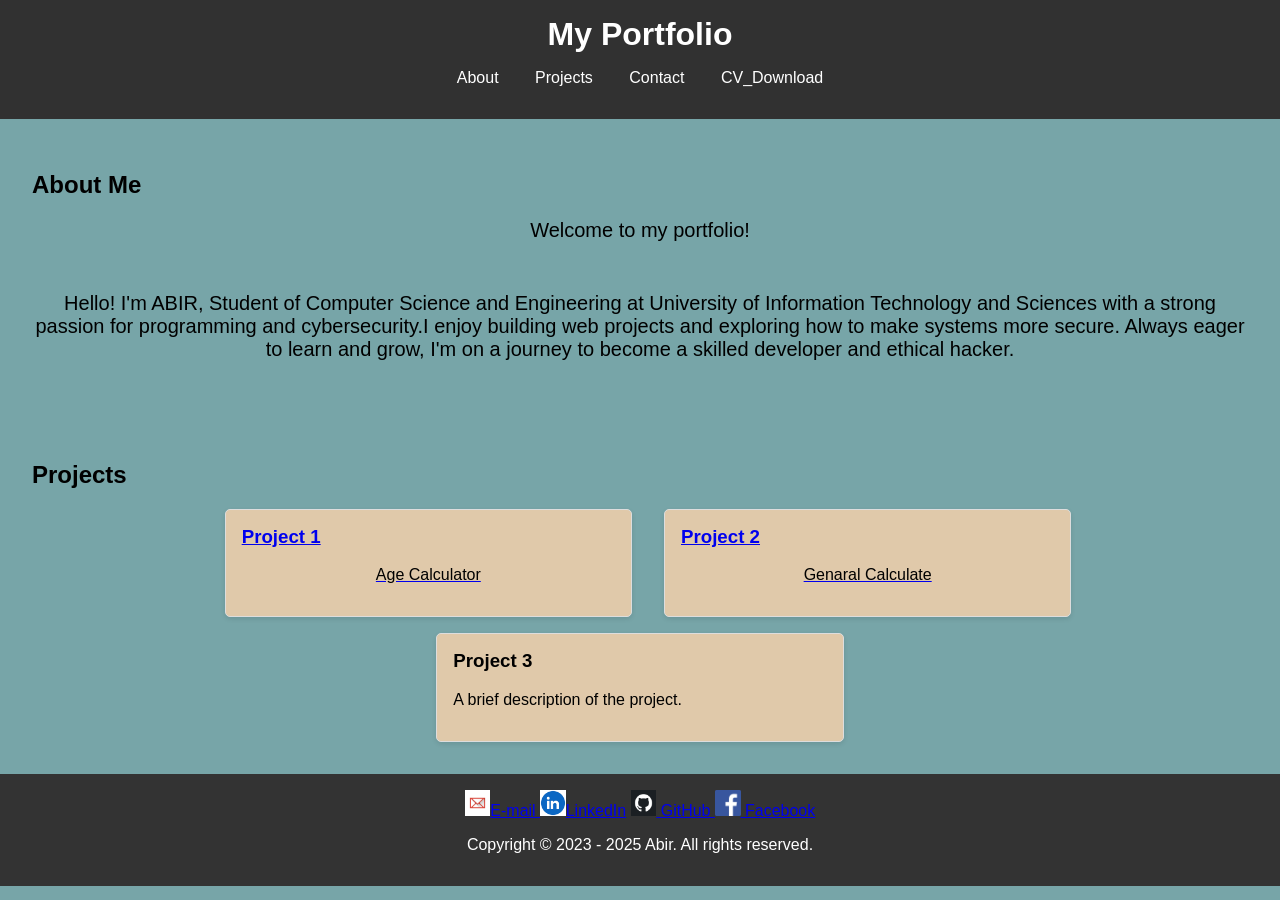
<file: Portfolio/index.html>
<!DOCTYPE html>
<html lang="en">
<head>
    <meta charset="UTF-8">
    <meta name="viewport" content="width=device-width, initial-scale=1.0">
    <link rel="stylesheet" href="portfolio.css">
    <title>Portfolio of Md. Abir Hossain </title>
</head>
<body>
    <header>
        <H1>My Portfolio</H1>
        <nav>
            <a href="#about">About</a>
            <a href="#projects">Projects</a>
            <a href="http://localhost/abir/crud_for_portfolio/user.php">Contact</a>
            <a href="Photo/Md Abir Hossain CV(T)_2.pdf" download="download CV">CV_Download</a>
        </nav>
    </header>
    
    <section id="about">
        <h2>About Me</h2>
        <p class="pText">Welcome to my portfolio!</p><br>
        <p class="pText">Hello!  I'm ABIR, Student of Computer Science and Engineering at University of Information Technology and Sciences 
            with a strong passion for programming and cybersecurity.I enjoy building web projects and exploring how to make systems more secure.
              Always eager to learn and grow, I'm on a journey to become a skilled developer and ethical hacker.</p>
              
    </section>

    <section id="projects">
        <h2>Projects</h2>
        <div class="projects">
            <a href="http://127.0.0.1:5500/AgeCal/AgeCal.html#about">
            <div class="project">
                
                <h3>Project 1</h3>
                <p style="color: black ;text-align: center;">Age Calculator </p>
            </a>
            </div>
            <a href="http://127.0.0.1:5500/Calculator7/GCal.html">
            <div class="project">
                <h3>Project 2</h3>
                <p style="color: black ;text-align: center;"">Genaral Calculate</p></a>
            </div>
            <div class="project">
                <h3>Project 3</h3>
                <p>A brief description of the project.</p>
            </div>
        </div>
    </section>

    <footer>
        <a href="https://mail.google.com/mail/u/0/?tab=rm&ogbl#inbox/FMfcgzQbdrXMCBcSrJnzdxRhKRQPhGjx?compose=DmwnWsmGWpgzpWzmpcpVBwnmrSGlZfnDKKcQmCJjPtMNlBSHWjBGDJfXJQprGzxtrVgfGlhXFLnv">
            <img src="Photo/email logo.jpg" alt="photo" width="2%" height="2%" >E-mail </a>
           
           
        <a href="https://www.linkedin.com/in/abirr0/"><img src="Photo/linkedin logo.jpg" alt="photo"width="2%" height="2%">LinkedIn</a>
         <a href="https://github.com/abirr0"><img src="Photo/github.jpg" alt="Photo" width="2%" height="2%"> GitHub </a>
            <a href="https://www.facebook.com/AbirR0/"> <img src="Photo/facebook logo.jpg" alt="photo"width="2%" height="2%"> Facebook</a>
        <p>Copyright © 2023 - 2025 Abir. All rights reserved.</p>
    </footer>
</body>
</html>
</file>
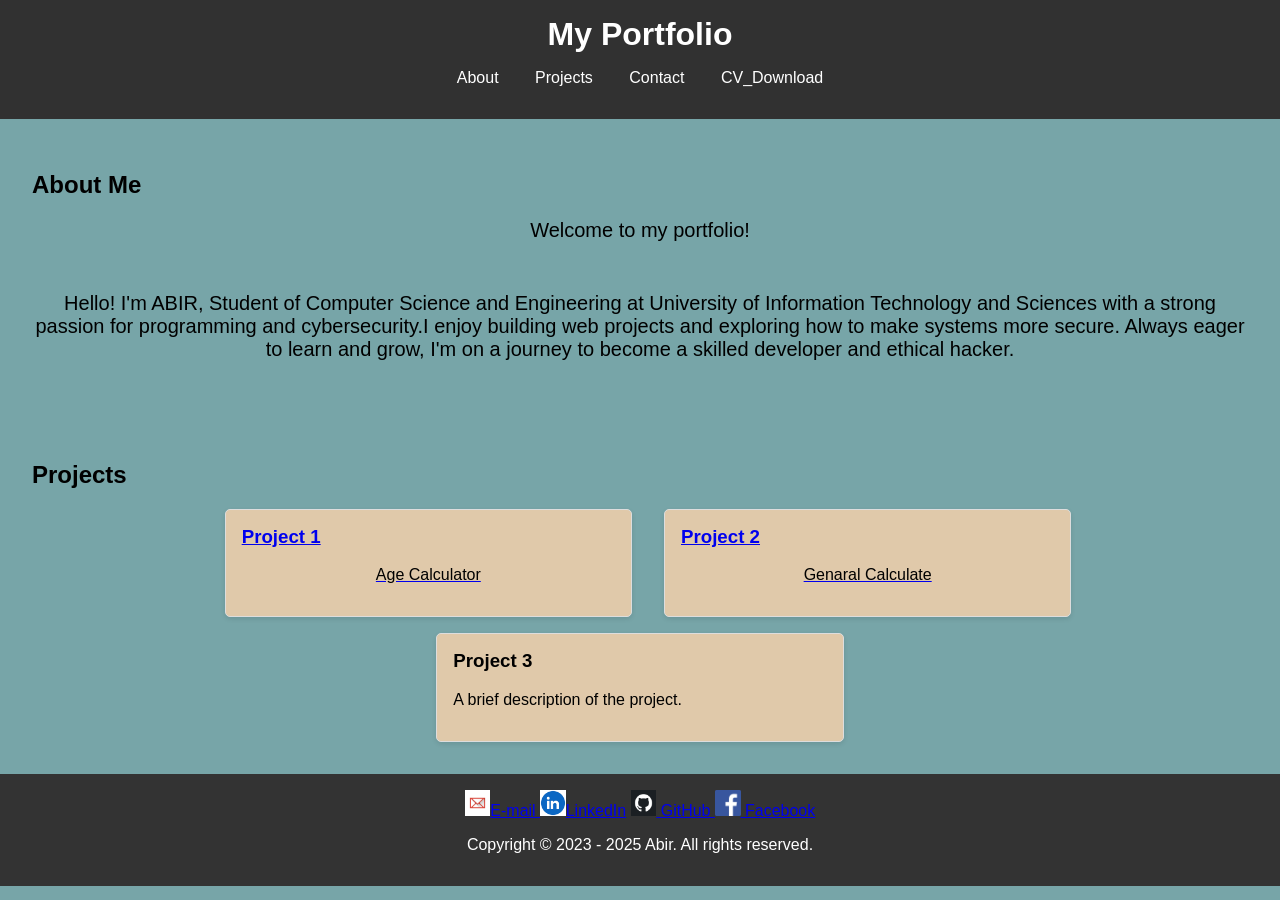
<file: Portfolio/portfolio.html>
<!DOCTYPE html>
<html lang="en">
<head>
    <meta charset="UTF-8">
    <meta name="viewport" content="width=device-width, initial-scale=1.0">
    <link rel="stylesheet" href="portfolio.css">
    <title>Portfolio of Md. Abir Hossain </title>
</head>
<body>
    <header>
        <H1>My Portfolio</H1>
        <nav>
            <a href="#about">About</a>
            <a href="#projects">Projects</a>
            <a href="http://localhost/abir/crud_for_portfolio/user.php">Contact</a>
            <a href="Photo/Md Abir Hossain CV(T)_2.pdf" download="download CV">CV_Download</a>
        </nav>
    </header>
    
    <section id="about">
        <h2>About Me</h2>
        <p class="pText">Welcome to my portfolio!</p><br>
        <p class="pText">Hello!  I'm ABIR, Student of Computer Science and Engineering at University of Information Technology and Sciences 
            with a strong passion for programming and cybersecurity.I enjoy building web projects and exploring how to make systems more secure.
              Always eager to learn and grow, I'm on a journey to become a skilled developer and ethical hacker.</p>
              
    </section>

    <section id="projects">
        <h2>Projects</h2>
        <div class="projects">
            <a href="http://127.0.0.1:5500/AgeCal/AgeCal.html#about">
            <div class="project">
                
                <h3>Project 1</h3>
                <p style="color: black ;text-align: center;">Age Calculator </p>
            </a>
            </div>
            <a href="http://127.0.0.1:5500/Calculator7/GCal.html">
            <div class="project">
                <h3>Project 2</h3>
                <p style="color: black ;text-align: center;"">Genaral Calculate</p></a>
            </div>
            <div class="project">
                <h3>Project 3</h3>
                <p>A brief description of the project.</p>
            </div>
        </div>
    </section>

    <footer>
        <a href="https://mail.google.com/mail/u/0/?tab=rm&ogbl#inbox/FMfcgzQbdrXMCBcSrJnzdxRhKRQPhGjx?compose=DmwnWsmGWpgzpWzmpcpVBwnmrSGlZfnDKKcQmCJjPtMNlBSHWjBGDJfXJQprGzxtrVgfGlhXFLnv">
            <img src="Photo/email logo.jpg" alt="photo" width="2%" height="2%" >E-mail </a>
           
           
        <a href="https://www.linkedin.com/in/abirr0/"><img src="Photo/linkedin logo.jpg" alt="photo"width="2%" height="2%">LinkedIn</a>
         <a href="https://github.com/abirr0"><img src="Photo/github.jpg" alt="Photo" width="2%" height="2%"> GitHub </a>
            <a href="https://www.facebook.com/AbirR0/"> <img src="Photo/facebook logo.jpg" alt="photo"width="2%" height="2%"> Facebook</a>
        <p>Copyright © 2023 - 2025 Abir. All rights reserved.</p>
    </footer>
</body>
</html>
</file>
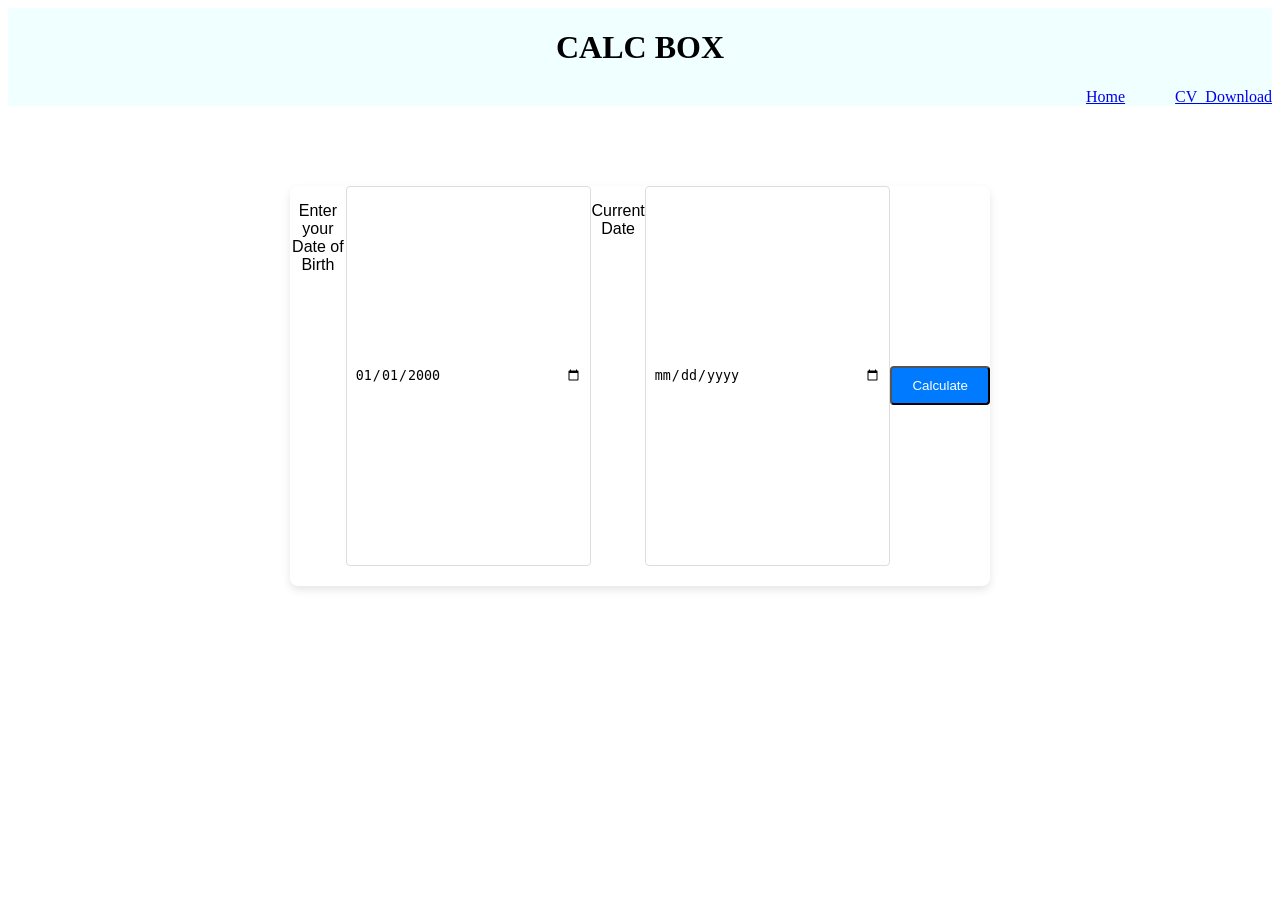
<file: Portfolio/AgeCal/AgeCal.html>
<!DOCTYPE html>
<html>

<head>
    <title>Age_Calculator</title>
    <link rel="stylesheet" href="AgeCal.css">
</head>

<body>
    <div class="name">
        <h1 class="name"> CALC BOX</h1>
   </div>
   <div class="topnav">
<!--         
    <a class="active" href="http://127.0.0.1:5500/main/Dash.html">DashBord </a>
    <a href="http://127.0.0.1:5500/login/Login.html">Log Out </a>
    <a href="http://127.0.0.1:5500/About/about.html">About Us </a> -->
    <a href="http://127.0.0.1:5500/portfolio.html#about">Home</a>
    <a href="Photo/Md Abir Hossain CV(T)_2.pdf" download="download CV">CV_Download</a>
    
   
</div>

    <style>
        body {
          background-image: url('https://img.freepik.com/premium-photo/3d-rendering-abstract-blocks-mathematical-formulas-located-virtual-space_232104-586.jpg?w=900');
        }
        </style>

<h1 style="color: white;">AGE CALCULATOR</h1>


       
    <div class="card">
        
            <p>Enter your Date of Birth</p><br>
            <input id="inputDob" 
                   type="date" 
                   value="2000-01-01" />
     
            <p>Current Date</p>
            <input id="cdate"
                   type="date" 
                   value="" />
       
       

        <button type="button" 
                onclick="getDOB()">
            Calculate
        </button>
        <div id="currentAge"></div>
        
    </div>

    <script src="AgeCal.js"> 
        
    </script>
</body>

</html>
</file>
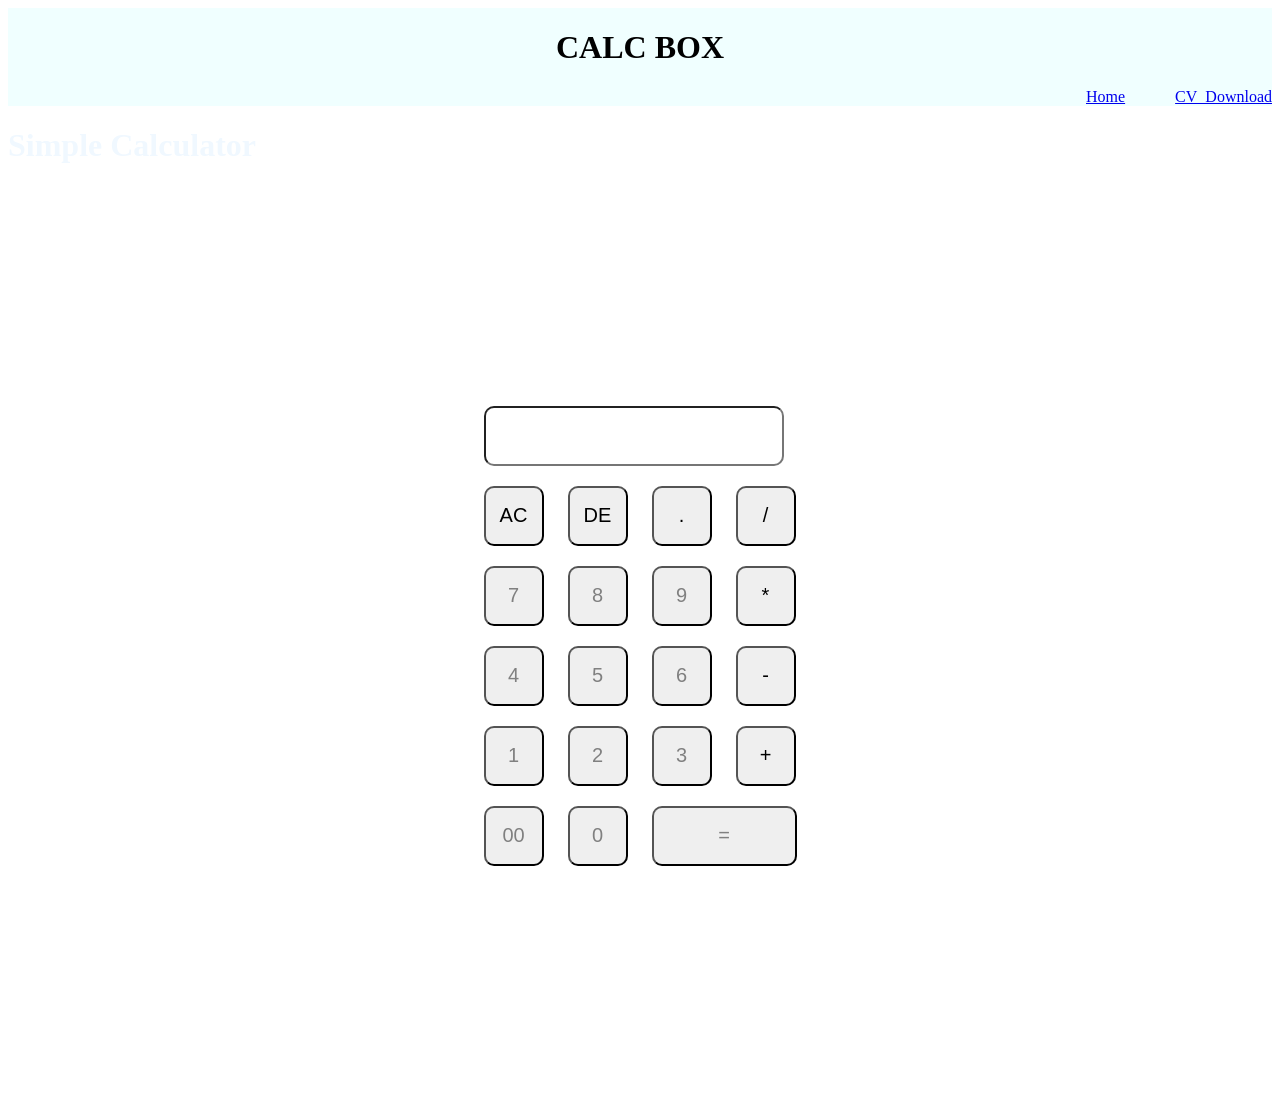
<file: Portfolio/Calculator7/GCal.html>
<!DOCTYPE html>
<html lang="en">
<head>
    <meta charset="UTF-8">
    <meta name="viewport" content="width=device-width, initial-scale=1.0">
    <title>Genaral_Calculator</title>
    <link rel="stylesheet" href="GCal.css">
 

</head>
<body>
    <div class="name">
        <h1 class="name"> CALC BOX</h1>
   </div>
    <div class="topnav">
            <a href="http://127.0.0.1:5500/portfolio.html#about">Home</a>
        
            <a href="Photo/Md Abir Hossain CV(T)_2.pdf" download="download CV">CV_Download</a>
        
        <!-- <a href="http://127.0.0.1:5500/main/Dash.html">DashBord </a>
        <a href="http://127.0.0.1:5500/login/Login.html">Log Out </a>
        <a href="http://127.0.0.1:5500/About/about.html">About Us </a> -->
        
       
    </div>

    <style>
        body {
          background-image: url('https://img.freepik.com/premium-photo/3d-rendering-abstract-blocks-mathematical-formulas-located-virtual-space_232104-586.jpg?w=900');
        }
        </style>
        <h1 style="color: aliceblue;">Simple Calculator</h1>
       
    <div class="container">
        <div class="calculator">
            <form>
                <div class="display">
                    <input type="text" name="display">
                </div>
                <div>
                    <input type="button" value="AC" onclick="display.value =''" class="operator">
                    <input type="button" value="DE" onclick="display.value = display.value.toString().slice(0,-1)" class="operator"> 
                    <input type="button" value="." onclick="display.value +='.'" class="operator">
                    <input type="button" value="/" onclick="display.value +='/'" class="operator">
                </div>
                <div>
                    <input type="button" value="7" onclick="display.value +='7'">
                    <input type="button" value="8" onclick="display.value +='8'">
                    <input type="button" value="9" onclick="display.value +='9'">
                    <input type="button" value="*" onclick="display.value +='*'" class="operator">
                </div>
                <div>
                    <input type="button" value="4" onclick="display.value +='4'">
                    <input type="button" value="5" onclick="display.value +='5'">
                    <input type="button" value="6" onclick="display.value +='6'">
                    <input type="button" value="-" onclick="display.value +='-'" class="operator">
                </div>
                <div>
                    <input type="button" value="1" onclick="display.value +='1'">
                    <input type="button" value="2" onclick="display.value +='2'">
                    <input type="button" value="3" onclick="display.value +='3'">
                    <input type="button" value="+" onclick="display.value +='+'" class="operator">
                </div>
                <div>
                    <input type="button" value="00" onclick="display.value +='00'">
                    <input type="button" value="0" onclick="display.value +='0'">
                    <input type="button" value="=" class="equal" onclick="display.value = eval(display.value)" class="operator">

                </div>
            </form>
        </div>
    </div>
    
</body>
</html>
</file>
<file: Portfolio/portfolio.css>
body {
        font-family: Arial, sans-serif;
            margin: 0;
            padding: 0;
            background-color:rgb(119, 165, 168);
        }
header {
            background-color: #313131;
            color: #fff;
            padding: 1rem 0;
            text-align: center;
        }
header h1 {
            margin: 0;
        }
nav {
            margin: 1rem 0;
        }
nav a {
            color: #fff;
            text-decoration: none;
            margin: 0 1rem;
        }
section {
            padding: 2rem;
        }
.projects {
            display: flex;
            flex-wrap: wrap;
            gap: 1rem;
            justify-content: center;
        }
.project {
            background: rgb(224, 201, 170);
            border: 1px solid #ddd;
            border-radius: 5px;
            padding: 1rem;
            width: calc(33.333% - 2rem);
            box-shadow: 0 2px 5px rgba(0, 0, 0, 0.1);
        }
.project h3 {
            margin-top: 0;
        }
footer {
            text-align: center;
            padding: 1rem 0;
            background-color: #333;
            color: #fff;
            
        }
.img {
    width: 100%;
    height:auto;
}
.pText{
    font-size: 125%;
    color: #000000;
    text-align: center;
    margin: 1rem 0;

}
</file>
<file: Portfolio/AgeCal/AgeCal.css>
.name{
    justify-content: center;
    display: flex;
   
    background-color: azure;
}
.topnav{
    offset-distance: 10px;
    display: flex;
    justify-content: flex-end;
    text-indent: 50px;
    background-color: azure;    
}
.card{
    font-family: Arial, sans-serif;
    background-color: #f4f4f4;
    margin: auto;
    display: flex;
    justify-content: center;
    text-align: center;
    height: 400px;
    background: white;
    border-radius: 8px;
    box-shadow: 0 4px 8px rgba(0, 0, 0, 0.1);
    width: 700px;
    
}


label {
    display: block;
    margin-bottom: 8px;
    font-weight: bold;
}

input[type="date"] {
    border: 1px solid #ddd;
    border-radius: 4px;
    padding: 8px;
    width: 100%;
    box-sizing: border-box;
    margin-bottom: 20px;
}

button {
    background-color: #007bff;
    margin: auto;
    justify-content: center;
    display: flex;
    text-align: center;
    color: white;
    padding: 10px 20px;
    border-radius: 4px;
    cursor: pointer;
}

button:hover {
    background-color: #033569;
}

#currentAge {
    margin-top: 20px;
    font-size: 18px;
    font-weight: bold;
}
</file>
<file: Portfolio/Calculator7/GCal.css>
.name{
    text-align: center;
    justify-content: center;
    display: flex;
    
    background-color: azure;
}
.topnav{
    offset-distance: 10px;
    display: flex;
    justify-content: flex-end;
    text-indent: 50px;
    background-color: azure;    
}

*{
    box-sizing: border-box;
}
.container{
    width: 100%;
    height: 100vh;

    display: flex;
    align-items: center;
    justify-content: center;
}
.calculator{
    background:white;
    padding: 20px;
    border-radius: 10px;
}
.calculator form input{
    border: 1;
    
    width: 60px;
    height: 60px;
    border-radius: 10px;

    font-size: 20px;
    color:gray;
    cursor: pointer;
    margin: 10px;

}

form.display{
    display: flex;
    justify-content: flex-end;
    margin: 20px;
    color: #e3f9ff;
   
}

form .display input{
    text-align: right;
    flex: 1;
    font-size: 45px;
    box-shadow: none;
    width: 300px;
}
form input.equal{
    width :145px;
}

form input.operator{
    color: black;
}
</file>
